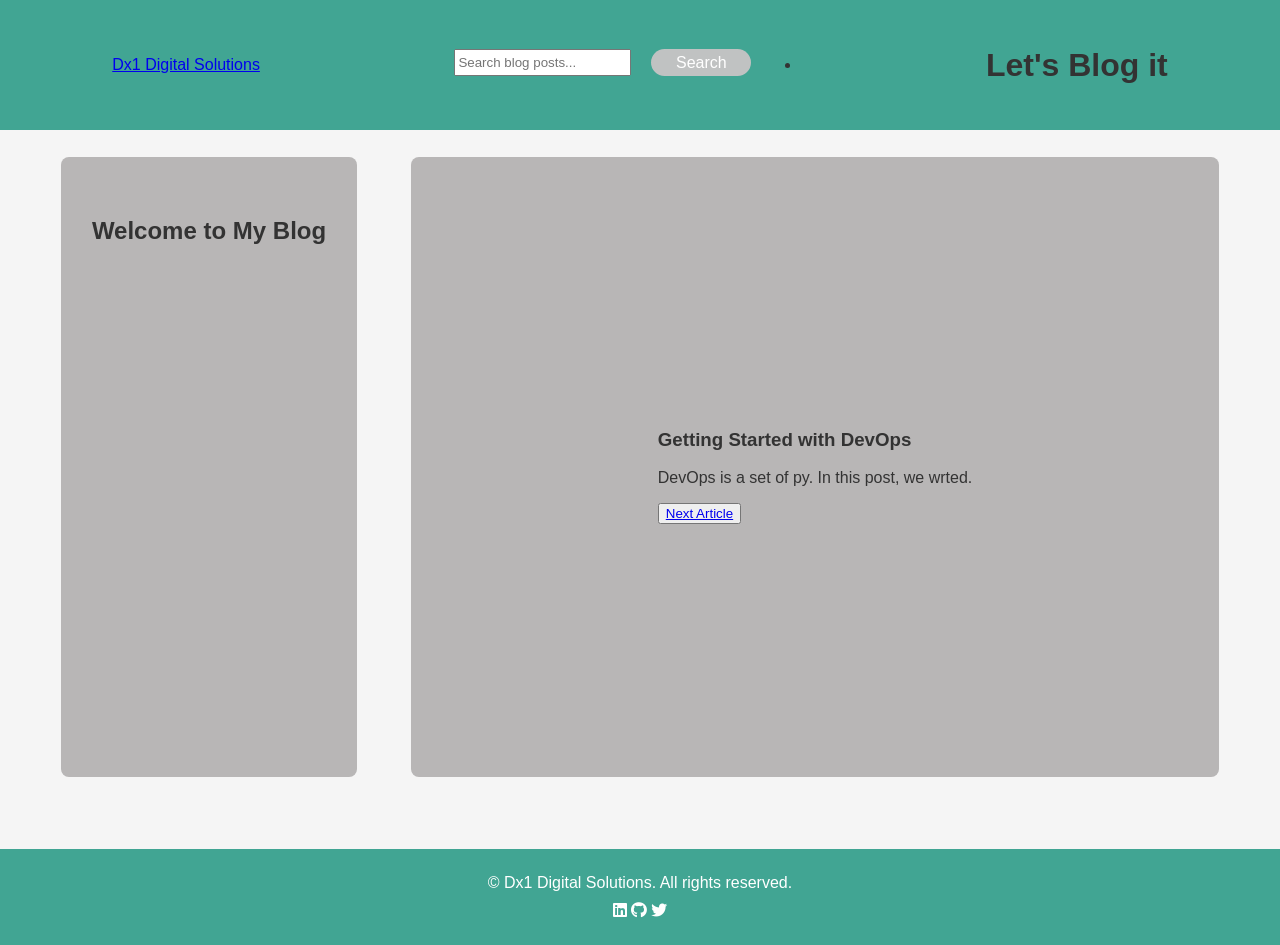
<file: blog.html>
<!DOCTYPE html>
<html lang="en">
<head>
    <meta charset="UTF-8">
    <meta name="viewport" content="width=device-width, initial-scale=1.0">
    <title>Let's Learn Together</title>
    <link rel="stylesheet" href="CSS/blog.css">
    <link rel="stylesheet" href="https://cdnjs.cloudflare.com/ajax/libs/font-awesome/6.5.0/css/all.min.css">
</head>
<body>
    <header role="banner">
    <a href="index.html">Dx1 Digital Solutions</a>
    
    <nav role="navigation">
      <ul id="nav_ul">
        <input type="text" placeholder="Search blog posts..." aria-label="Search blog posts" class="blogInput">
        <button type="submit" aria-label="Search" class="blogButton">Search</button>
      </ul>
      <ul><li></li></ul>
    </nav>
    <h1>Let's Blog it</h1>
  </header>
  <main role="main">
    <section id="blogSubject">
        <article>
            <h2 id="blogTitle">Welcome to My Blog</h2>
        </article>
    </section>
    <section id="blogPosts">
        <article>
            <h3>Getting Started with DevOps</h3>
            <p>DevOps is a set of py. In this post, we wrted.</p>
            <button><a href="#">Next Article</a></button>
        </article>
  </main>
   <!-- Footer -->
  <footer role="contentinfo" id="footer">
    <p>&copy; <span id="currentYear"></span> Dx1 Digital Solutions. All rights reserved.</p>
    <p>
      <a href="#"><i class="fab fa-linkedin"></i></a> 
      <a href="https://github.com/bjipd" target="_blank"><i class="fab fa-github"></i></a> 
      <a href="#"><i class="fab fa-twitter"></i></a>
    </p>
  </footer>
</body>
</html>
</file>
<file: CSS/blog.css>
body {
  margin: 0;
  display: flex;
  flex-direction: column;
  min-height: 100vh;
  font-family: 'Lucida Sans', 'Lucida Sans Regular', 'Lucida Grande',
               'Lucida Sans Unicode', Geneva, Verdana, sans-serif;
  background-color: #f5f5f5;
  color: #333;
}

header {
  background-color: #41a593;
  display: flex;
  flex-direction: row;
  align-items: center;
  justify-content: space-around;
  padding: 20px;
  position: relative;
  min-height: 10vh;
}

nav 
{
    display: flex;
    flex-direction: row;
}

#nav_ul {
  display: flex;
  flex-direction: row;
  gap: 20px;
  list-style: none;
  margin: 0;
  padding: 0 10px; /* optional padding inside nav */
  align-items: center; /* vertical centering */
  height: 5vh;
}

#nav_ul input,
#nav_ul button {
  height: 60%; /* input/button take ~60% of nav height */
  box-sizing: border-box; /* includes padding in height */
}


#nav_ul button {
  cursor: pointer;
}


.blogButton {
  width: 100px;
  height: 50px;
  background: #c0c2c2;
  border: none;
  color: white;
  border-radius: 25px;
  font-size: 1rem;
  transition: background-color 0.3s ease;
  display: block;
}

main {
  display: flex;
  flex-direction: row;
  justify-content: space-around;
  align-items: center;
  justify-content: center;
  min-height: 70vh;
}

#blogSubject {
  display: flex;
  flex-direction: row;
  margin: 3vmin;
  min-height: 60vh;
  padding: 40px 20px;
  min-width: 20vw;
  border-radius: 8px;
  justify-content: space-around;
  background-color: #b8b6b6;
}

#blogPosts {
  display: flex;
  flex-direction: row;
  margin: 3vmin;
  min-height: 60vh;
  padding: 40px 20px;
  min-width: 60vw;
  align-items: center;
  border-radius: 8px;
  justify-content: space-around;
  background-color: #b8b6b6;
}


/* Footer */
footer {
  background-color: #41a593;
  margin-top: 5vh;
  display: flex;
  flex-direction: column;
  align-items: center;
  min-height: 5vh;
  padding: 20px;
}
footer p, footer a {
  color: #fff;
  margin: 5px 0;
  text-decoration: none;
}
footer a:hover {
  text-decoration: underline;
}
</file>
